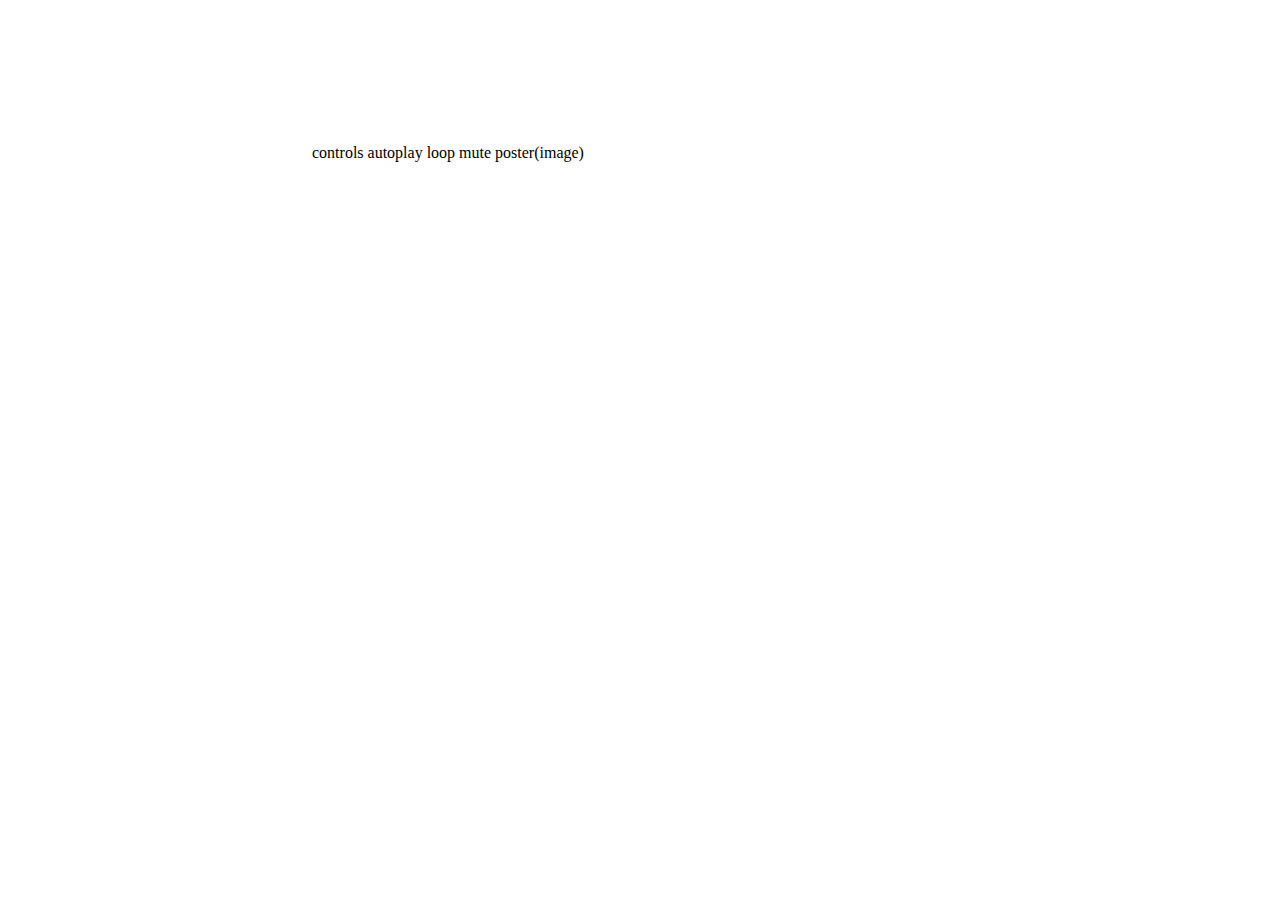
<file: forms.html>
<!DOCTYPE html>
<html lang="en">
<head>
    <meta charset="UTF-8">
    <meta name="viewport" content="width=, initial-scale=1.0">
    <title>DIV ID</title> 
</head>
<body>
    
 <video src=" ./"></video> controls autoplay loop mute poster(image)
 <audio

stackoverflow
<!--  --></audio>
<span></span>
<!-- data types -->


</body>
</html>
</file>
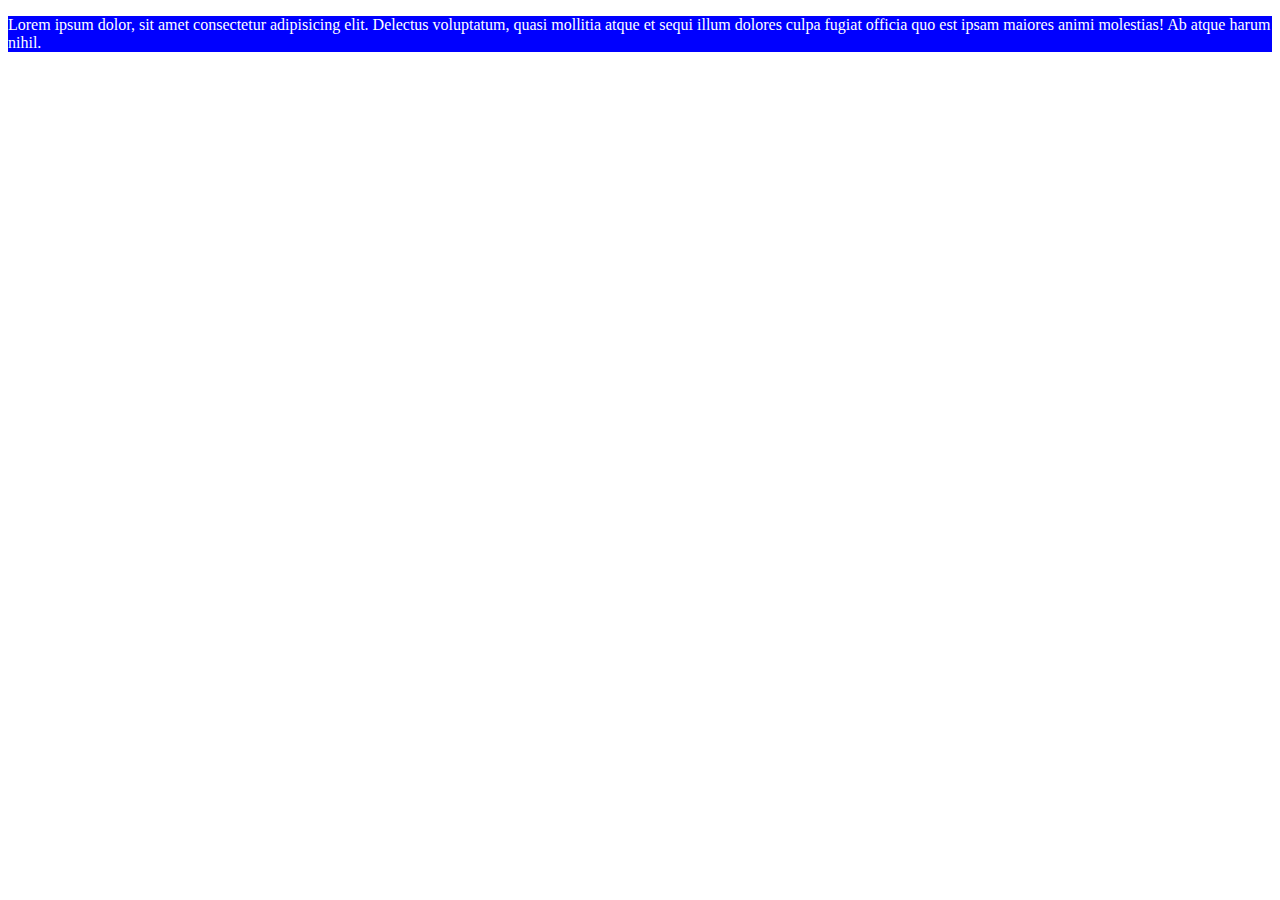
<file: practice.html>
<!DOCTYPE html>
<html lang="en">
<head>
    <meta charset="UTF-8">
    <meta name="viewport" content="width=, initial-scale=1.0">
    <title>Document</title>
    <link rel="stylesheet" href="index.css">
</head>
<body>
    

    <div class="mohsin">
        <p>Lorem ipsum dolor, sit amet consectetur adipisicing elit. Delectus voluptatum, quasi mollitia atque et sequi illum dolores culpa fugiat officia quo est ipsam maiores animi molestias! Ab atque harum nihil.</p>
    </div>

    <script src="index.js"></script>
    
</body>
</html>
</file>
<file: index.css>
.mohsin {
    background-color: blue;
    color: white;
    
}
</file>
